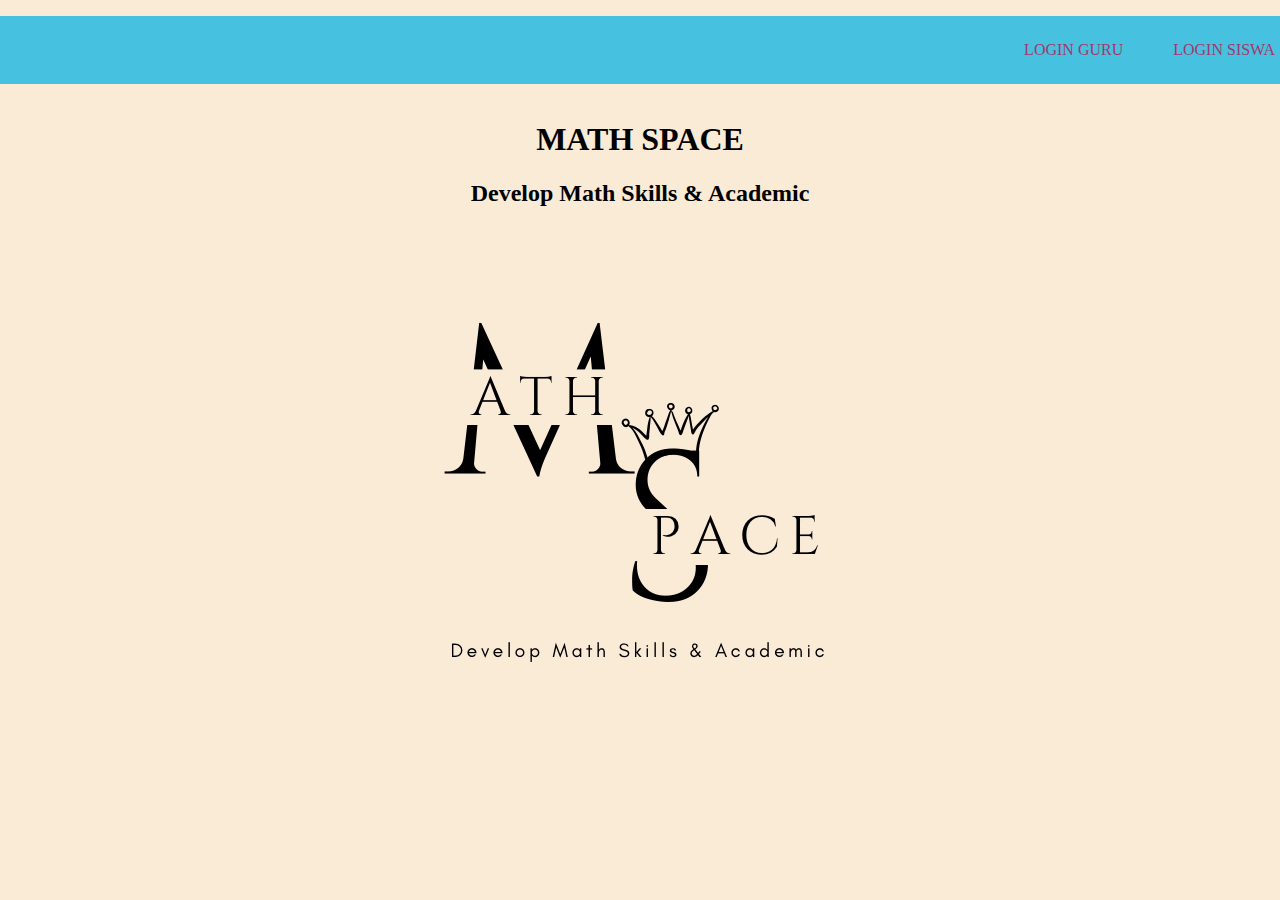
<file: index.html>
<!DOCTYPE html>
<html lang="en">
<head>
    <meta charset="UTF-8">
    <meta http-equiv="X-UA-Compatible" content="IE=edge">
    <meta name="viewport" content="width=device-width, initial-scale=1.0">
    <title>Halaman Utama</title>
    <link rel="stylesheet" href="https://cdn.jsdelivr.net/npm/bootstrap@4.6.2/dist/css/bootstrap.min.css" integrity="sha384-xOolHFLEh07PJGoPkLv1IbcEPTNtaed2xpHsD9ESMhqIYd0nLMwNLD69Npy4HI+N" crossorigin="anonymous">
</head>
<body>
    <nav>
        <ul>
            <li><a href="templates/loginsiswa.html">LOGIN SISWA</a></li>
            <li><a href="templates/loginguru.html">LOGIN GURU</a></li>

        </ul>
    </nav>
    
    <h1><center>MATH SPACE</center></h1>
    <h2><center>Develop Math Skills & Academic</center></h2>

    <style>
        body {
         margin:0; 
         padding:0;
         background-color: antiquewhite;
     }

    nav ul {
        background:rgb(70, 193, 223);
        padding: 0 20px;
        list-style: none;
        position: relative;
        display: inline-table;
        width: 100%;
     }
 
    nav {
        margin:auto;
        text-align: center;
        width: 100%;
        font-family: 'Times New Roman', Times, serif;
    } 
    


    nav ul li{
        float:right;
    }


    nav ul li:hover a{
     	color:#000;
    }

    nav ul li a{
     	display: block;
     	padding: 25px;
     	color: rgb(161, 57, 109);
     	text-decoration: none;
    }
    </style>



    <p><center><img src="logo.png"></center></p>

    <script src="https://cdn.jsdelivr.net/npm/bootstrap@4.6.2/dist/js/bootstrap.bundle.min.js" integrity="sha384-Fy6S3B9q64WdZWQUiU+q4/2Lc9npb8tCaSX9FK7E8HnRr0Jz8D6OP9dO5Vg3Q9ct" crossorigin="anonymous"></script>
    <script src="https://cdn.jsdelivr.net/npm/jquery@3.5.1/dist/jquery.slim.min.js" integrity="sha384-DfXdz2htPH0lsSSs5nCTpuj/zy4C+OGpamoFVy38MVBnE+IbbVYUew+OrCXaRkfj" crossorigin="anonymous"></script>
    <script src="https://cdn.jsdelivr.net/npm/popper.js@1.16.1/dist/umd/popper.min.js" integrity="sha384-9/reFTGAW83EW2RDu2S0VKaIzap3H66lZH81PoYlFhbGU+6BZp6G7niu735Sk7lN" crossorigin="anonymous"></script>
    <script src="https://cdn.jsdelivr.net/npm/bootstrap@4.6.2/dist/js/bootstrap.min.js" integrity="sha384-+sLIOodYLS7CIrQpBjl+C7nPvqq+FbNUBDunl/OZv93DB7Ln/533i8e/mZXLi/P+" crossorigin="anonymous"></script>
</body>
</html>
</file>
